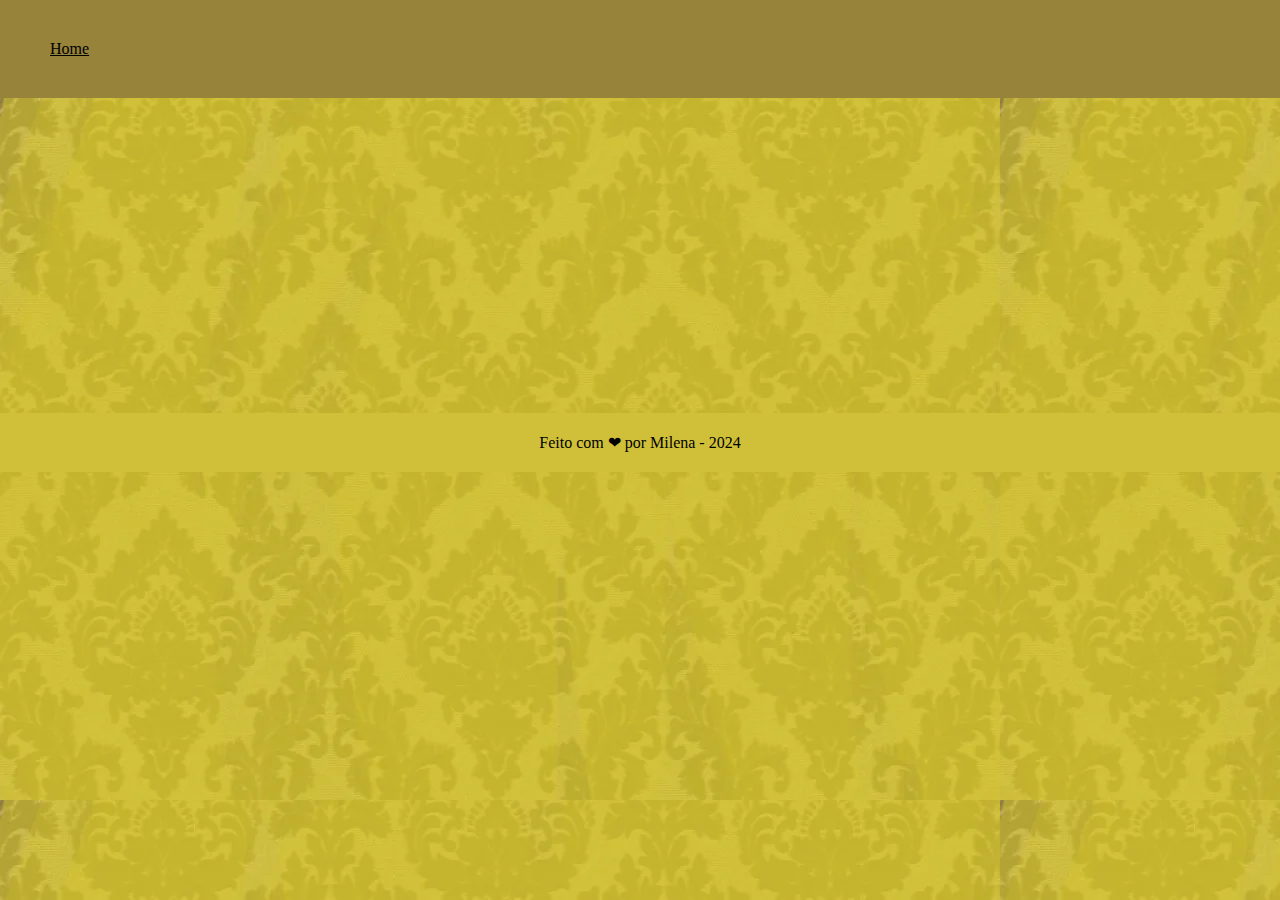
<file: video.html>
<!DOCTYPE html>
<html lang="pt-br">

<head>
    <meta charset="UTF-8">
    <meta name="viewport" content="width=device-width, initial-scale=1.0">
    <link rel="stylesheet" href="assets/css/style.css">
    <link rel="stylesheet" href="assets/css/global.css">
    <title>Video</title>
</head>

<body style="background-image: url(assets/img/backrooms-wallpaper-v0-7sh74w57fchb1.webp)">
    <nav class="container_header">
        <ul>
            <li><a href="index.html">Home</a></li>
        </ul>
    </nav>

    <main style="display: flex; justify-content: center; background-image: url(assets/img/backrooms-wallpaper-v0-7sh74w57fchb1.webp);">
        <iframe width="560" height="315" src="https://www.youtube.com/embed/H4dGpz6cnHo?si=0QH6Yd8uEd-7_YOR" title="YouTube video player" frameborder="0" allow="accelerometer; autoplay; clipboard-write; encrypted-media; gyroscope; picture-in-picture; web-share" referrerpolicy="strict-origin-when-cross-origin" allowfullscreen></iframe>
    </main>

    <footer>
        Feito com ❤ por Milena - 2024
    </footer>

</body>

</html>
</file>
<file: assets/css/style.css>
.container_header{
    display: flex;
    justify-content: space-between;
    background-color: var(--bgcolor);
    align-items: center;
    padding: 40px;
}

nav {
    text-decoration: none;
}

ul li{
margin-left: 10px;
}

.evenly{
display: flex;
justify-content: space-evenly;
}

#home_imagem{
    width: 100%;
}

.sobre-texto{
display: flex;
justify-content: center;
flex-direction: column;
padding: 20vh;
}

.logo{
    display: flex;
    width: 60%;
    margin-top: 80px;
    margin-left: 80px;
}

main{
    background-color: #D0C039;
}
 
main, section, h4 , p{
    color: black;
}

#contato{
    display: flex;
    align-items: center;
    flex-direction: column;
    margin-top: 100px;
    justify-content: center;
    background-image: url(/assets/img/backrooms-wallpaper-v0-7sh74w57fchb1.webp);
}

form div{
    display: flex;
    flex-direction: column;
    padding-bottom: 30px;
}

footer{
    display: flex;
    justify-content: center;
    background-color: #D0C039;
    padding: 20px;
}

#home{
   height: 100vh;            
   width: 100vw;  
    display: flex;
    justify-content: center;
    align-items: center;  
    text-decoration: none;
}

form input{
    width:  380px;
}

article p{
    padding-right: 40px;
}

.hover a:hover{
    color: black;
}

.sobre_container {
    max-width: 1120px;
    margin: -24px auto;
    padding: 0 16px;
    height: 70vh;
    display: flex;
    justify-content: center;
    align-items: center;
}

.sobre_container img {
    display: flex;
    width: 35%;
    border: 5px solid var(--purple-500);
    border-radius: 50%;
    padding-right: 30px;
}

.sobre_container h1 {
    font-size: 32px;
    text-align: center;
    line-height: 48px;
    font-weight: bold;
}

.sobre_container p {
    text-align: center;
    margin: 16px 0;
}

.sobre_github {
    display: flex;
    justify-content: space-evenly;
}

.sobre_github button{
    background-color: var(--bgcolor);
}

.btn {
    align-items: center;
    text-align: center;
    padding: 10px 32px;
    background-color: var(--bgcolor);
    border: 1px;
    border-radius: 10px;
    font-weight: 700;
}

a.btn:hover{
background-color: black;
color: var(--bgcolor);
}

/* variável */

:root {
    --bgcolor: #97833A;
}
</file>
<file: assets/css/global.css>
*{
    margin: 0;
    padding: 0;
    color: inherit;
    list-style-type: none;
}

html{
    width: 100%;
    height: 100vh;
    scroll-behavior: smooth;
}

button{
    background-color: #97833A;
}
</file>
